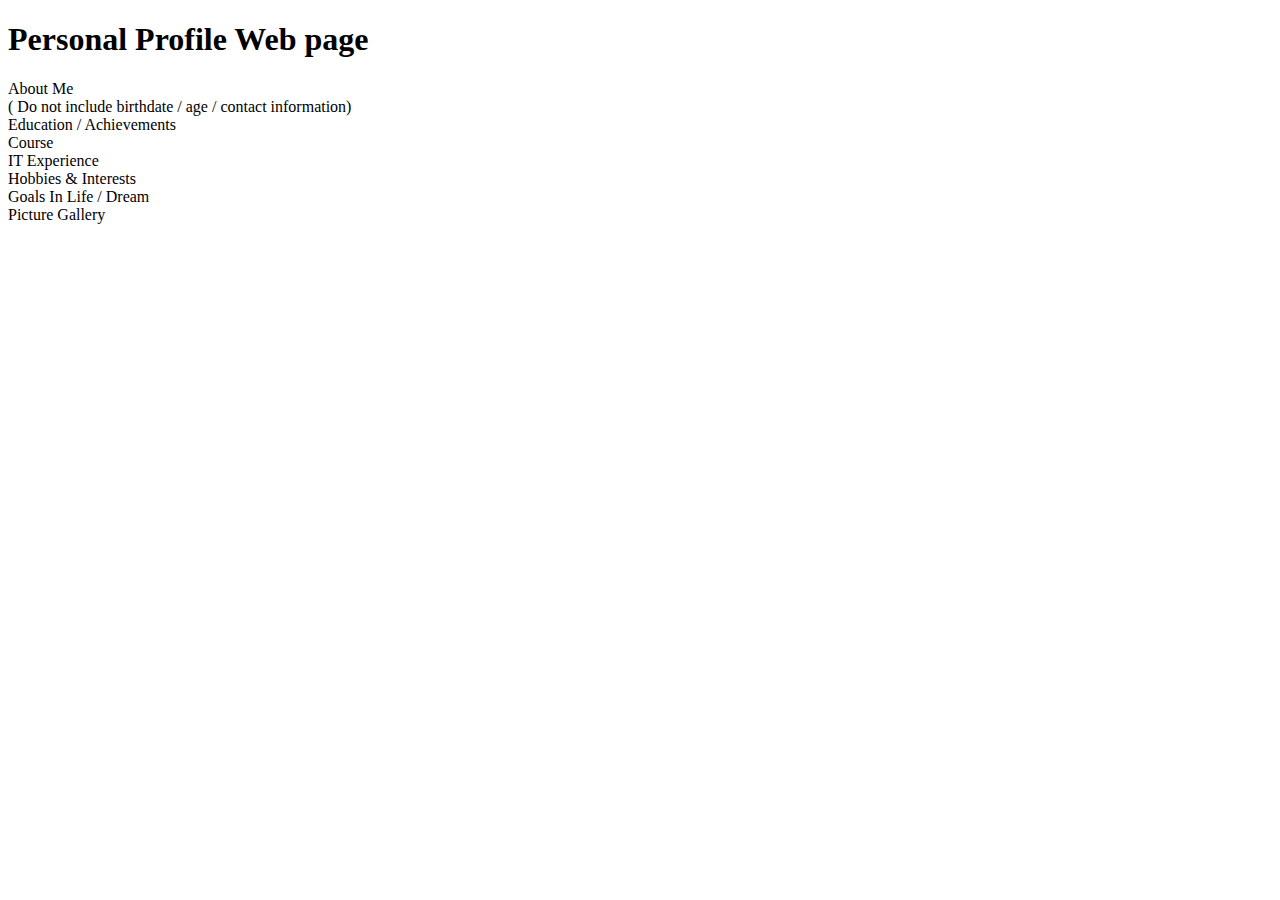
<file: home/introcution/index.html>
<!DOCTYPE html>    
<html>    
<head>    
<title>WEBPROG IT241</title>    
</head>    
<body>    
    
<h1>Personal Profile Web page </h1>    
<p>    
About Me<br>    
 ( Do not include birthdate / age / contact information)<br>    
Education / Achievements<br>    
Course <br>    
IT Experience<br>    
Hobbies & Interests<br>    
Goals In Life / Dream<br>    
Picture Gallery<br>    
</p>    
    

</body>
</file>
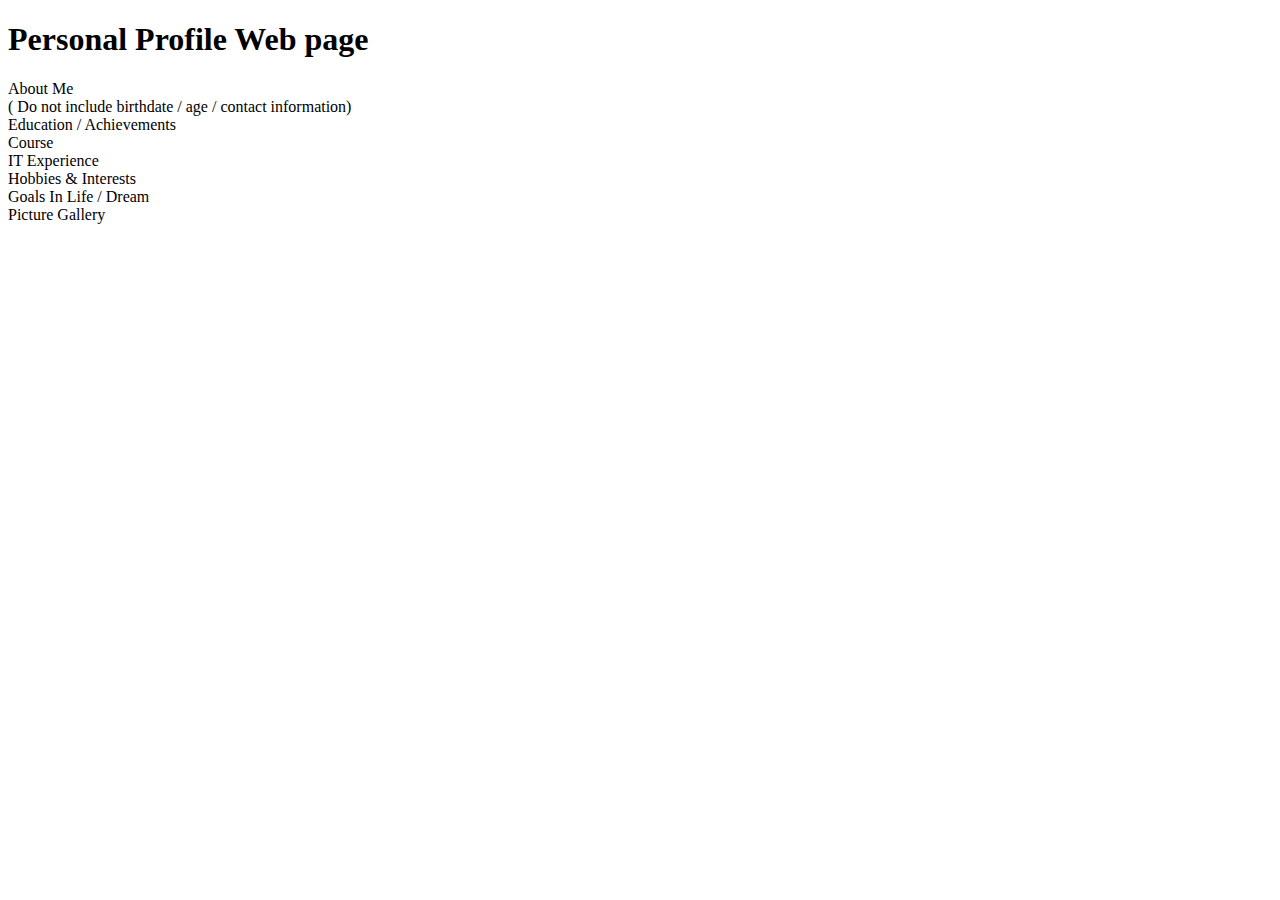
<file: home/Introdution/index.html>
<!DOCTYPE html>    

<html>    
<head>    
<title>WEBPROG IT241</title>    

</head>    
<body>    

<h1>Personal Profile Web page </h1>    
<p>    

About Me<br>    
 ( Do not include birthdate / age / contact information)<br>    
Education / Achievements<br>    
Course <br>    
IT Experience<br>    
Hobbies & Interests<br>    
Goals In Life / Dream<br>    
Picture Gallery<br>    
</p>

  
</body>
</file>
